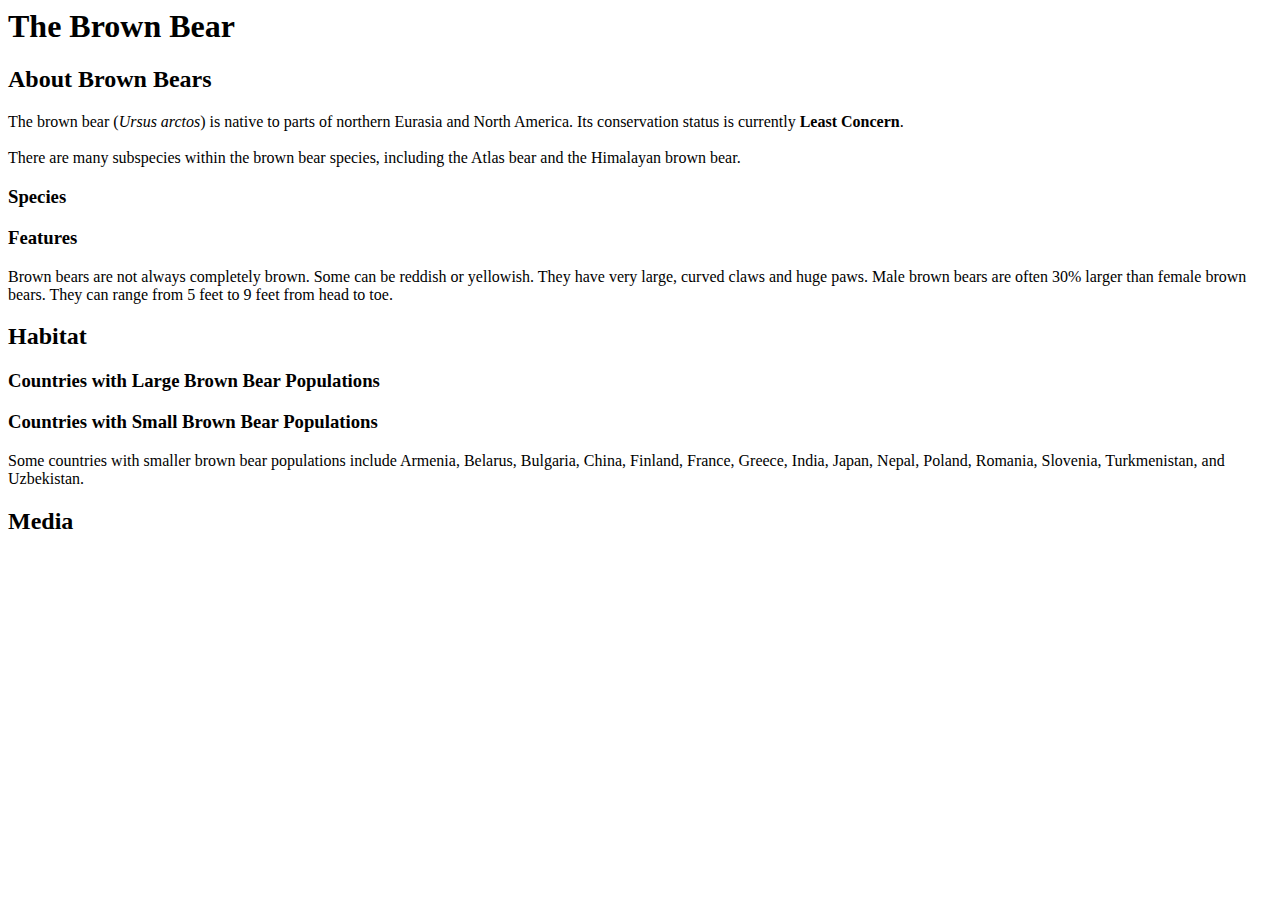
<file: 01_introduction/10.html>
<body>
    <h1>The Brown Bear</h1>
    <div id="introduction">
      <h2>About Brown Bears</h2>
      <p>The brown bear (<em>Ursus arctos</em>) is native to parts of northern Eurasia and North America. Its conservation status is currently <strong>Least Concern</strong>. <br><br> There are many subspecies within the brown bear species, including the Atlas bear and the Himalayan brown bear.</p>
      <h3>Species</h3>
      <h3>Features</h3>
      <p>Brown bears are not always completely brown. Some can be reddish or yellowish. They have very large, curved claws and huge paws. Male brown bears are often 30% larger than female brown bears. They can range from 5 feet to 9 feet from head to toe.</p>
    </div>
    <div id="habitat">
      <h2>Habitat</h2>
      <h3>Countries with Large Brown Bear Populations</h3>
      <h3>Countries with Small Brown Bear Populations</h3>
      <p>Some countries with smaller brown bear populations include Armenia, Belarus, Bulgaria, China, Finland, France, Greece, India, Japan, Nepal, Poland, Romania, Slovenia, Turkmenistan, and Uzbekistan.</p>
    </div>
    <div id="media">
      <h2>Media</h2>
    </div>
  </body>
</file>
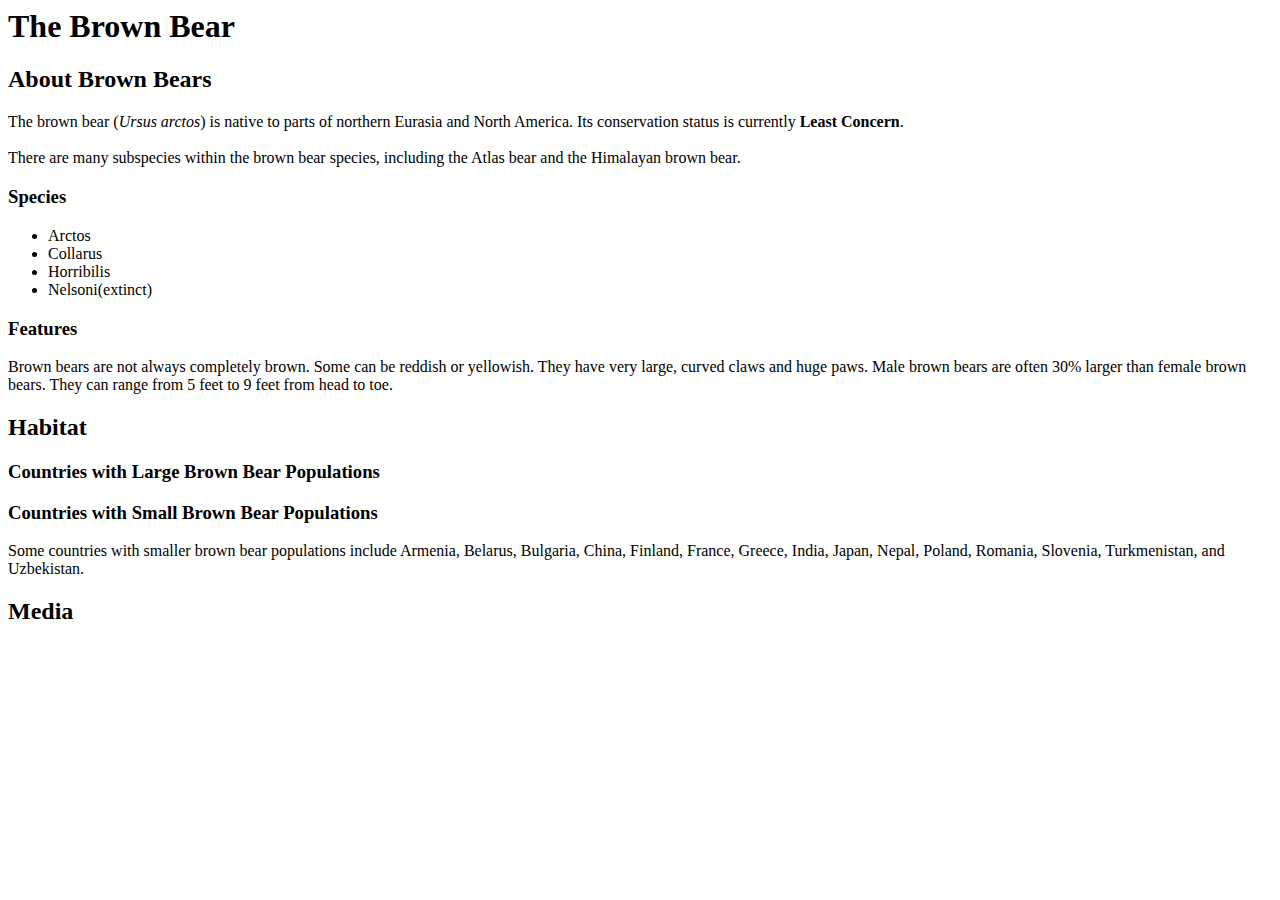
<file: 01_introduction/11.html>
<body>
    <h1>The Brown Bear</h1>
    <div id="introduction">
      <h2>About Brown Bears</h2>
      <p>The brown bear (<em>Ursus arctos</em>) is native to parts of northern Eurasia and North America. Its conservation status is currently <strong>Least Concern</strong>. <br><br> There are many subspecies within the brown bear species, including the Atlas bear and the Himalayan brown bear.</p>
      <h3>Species</h3>
      <ul>
        <li>Arctos</li>
        <li>Collarus</li>
        <li>Horribilis</li>
        <li>Nelsoni(extinct)</li>
      </ul>
      <h3>Features</h3>
      <p>Brown bears are not always completely brown. Some can be reddish or yellowish. They have very large, curved claws and huge paws. Male brown bears are often 30% larger than female brown bears. They can range from 5 feet to 9 feet from head to toe.</p>
    </div>
    <div id="habitat">
      <h2>Habitat</h2>
      <h3>Countries with Large Brown Bear Populations</h3>
      <h3>Countries with Small Brown Bear Populations</h3>
      <p>Some countries with smaller brown bear populations include Armenia, Belarus, Bulgaria, China, Finland, France, Greece, India, Japan, Nepal, Poland, Romania, Slovenia, Turkmenistan, and Uzbekistan.</p>
    </div>
    <div id="media">
      <h2>Media</h2>
    </div>
  </body>
</file>
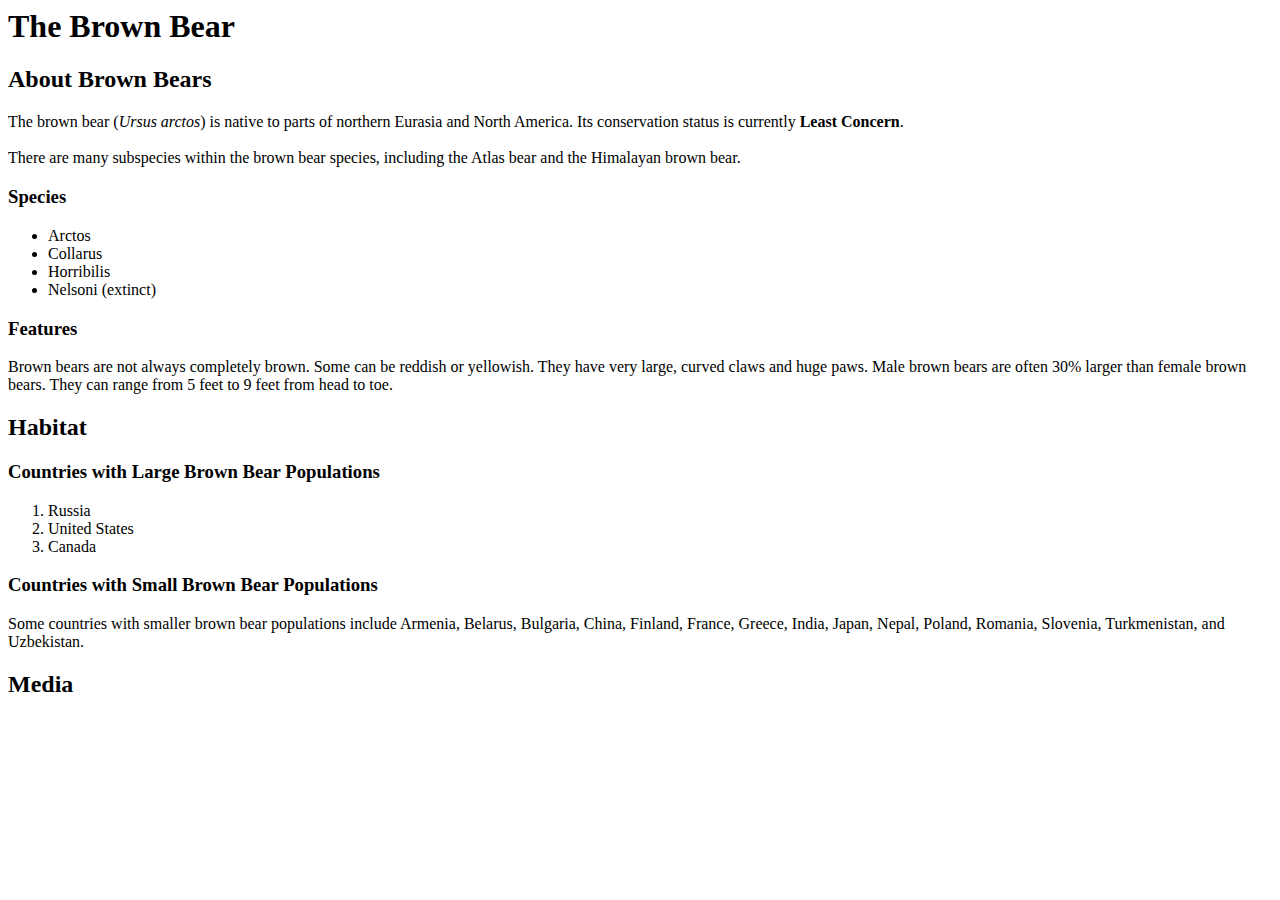
<file: 01_introduction/12.html>
<body>
    <h1>The Brown Bear</h1>
    <div id="introduction">
      <h2>About Brown Bears</h2>
      <p>The brown bear (<em>Ursus arctos</em>) is native to parts of northern Eurasia and North America. Its conservation status is currently <strong>Least Concern</strong>.<br /><br /> There are many subspecies within the brown bear species, including the Atlas bear and the Himalayan brown bear.</p>
      <h3>Species</h3>
      <ul>
        <li>Arctos</li>
        <li>Collarus</li>
        <li>Horribilis</li>
        <li>Nelsoni (extinct)</li>
      </ul>
      <h3>Features</h3>
      <p>Brown bears are not always completely brown. Some can be reddish or yellowish. They have very large, curved claws and huge paws. Male brown bears are often 30% larger than female brown bears. They can range from 5 feet to 9 feet from head to toe.</p>
    </div>
    <div id="habitat">
      <h2>Habitat</h2>
      <h3>Countries with Large Brown Bear Populations</h3>
      <ol>
        <li>Russia</li>
        <li>United States</li>
        <li>Canada</li>
      </ol>
      <h3>Countries with Small Brown Bear Populations</h3>
      <p>Some countries with smaller brown bear populations include Armenia, Belarus, Bulgaria, China, Finland, France, Greece, India, Japan, Nepal, Poland, Romania, Slovenia, Turkmenistan, and Uzbekistan.</p>
    </div>
    <div id="media">
      <h2>Media</h2>
    </div>
  </body>
</file>
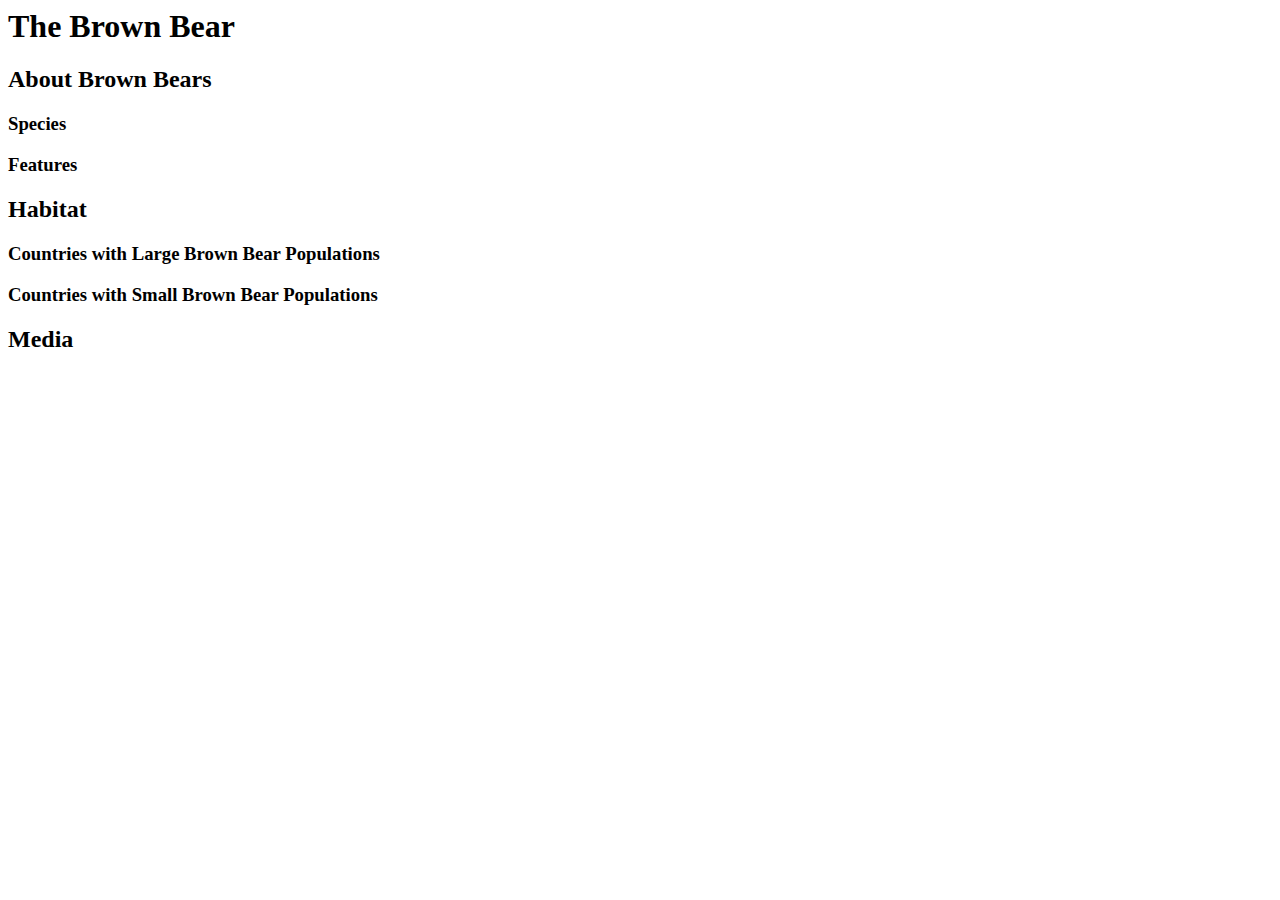
<file: 01_introduction/5.html>
<body>
    <h1>The Brown Bear</h1>
    <div>
      <h2>About Brown Bears</h2>
      <h3>Species</h3>
      <h3>Features</h3>
    </div>
    <div>
      <h2>Habitat</h2>
      <h3>Countries with Large Brown Bear Populations</h3>
      <h3>Countries with Small Brown Bear Populations</h3>
    </div>
    <div>
      <h2>Media</h2>
    </div>
  </body>
</file>
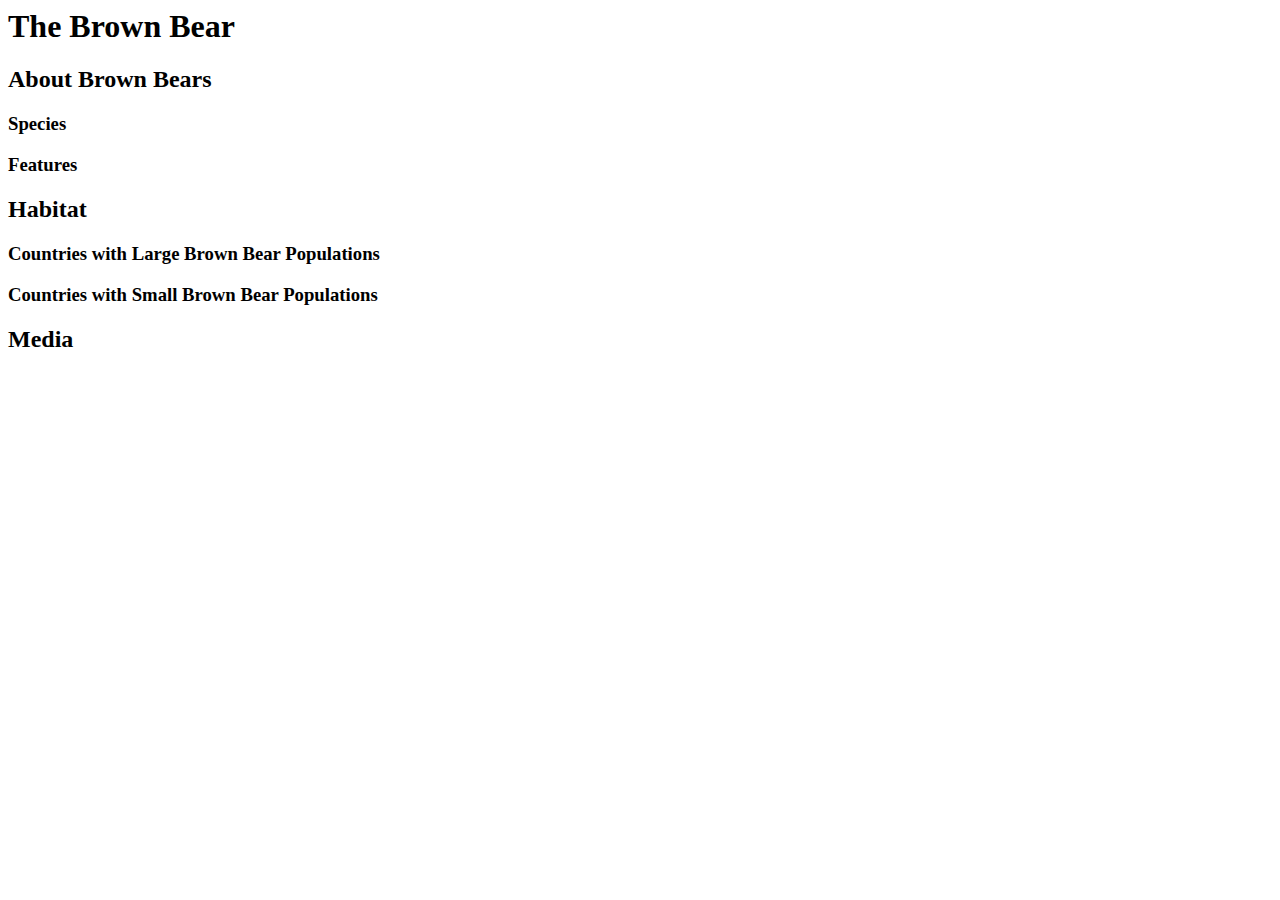
<file: 01_introduction/7.html>
<body>
    <h1>The Brown Bear</h1>
    <div id="introduction">
      <h2>About Brown Bears</h2>
      <h3>Species</h3>
      <h3>Features</h3>
    </div>
    <div id="habitat">
      <h2>Habitat</h2>
      <h3>Countries with Large Brown Bear Populations</h3>
      <h3>Countries with Small Brown Bear Populations</h3>
    </div>
    <div id="media">
      <h2>Media</h2>
    </div>
  </body>
</file>
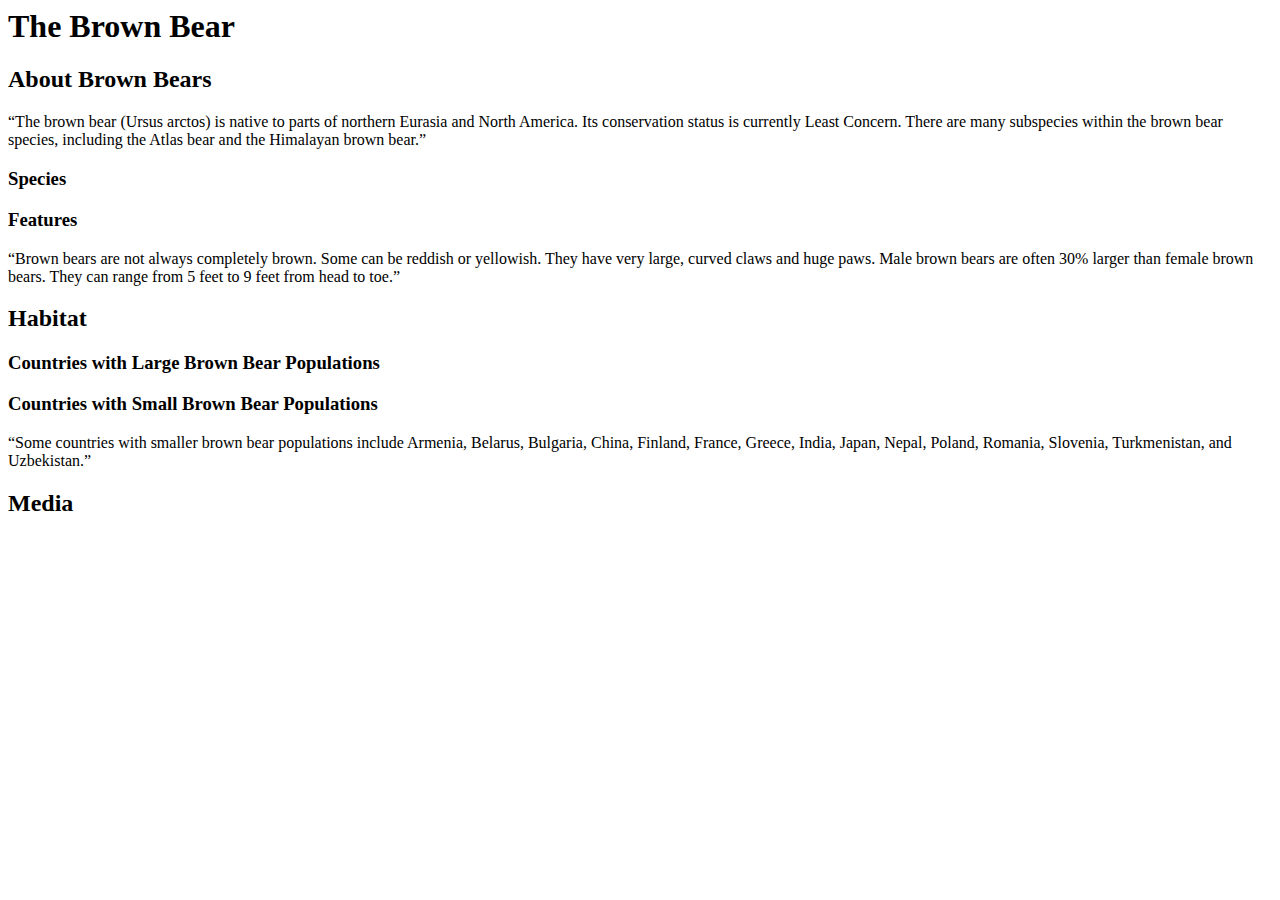
<file: 01_introduction/8.html>
<body>
    <h1>The Brown Bear</h1>
    <div id="introduction">
      <h2>About Brown Bears</h2>
  
      <p>“The brown bear (Ursus arctos) is native to parts of northern Eurasia and North America. Its conservation status is currently Least Concern. There are many subspecies within the brown bear species, including the Atlas bear and the Himalayan brown bear.”</p>
  
      <h3>Species</h3>
      <h3>Features</h3>
      
      <p>“Brown bears are not always completely brown. Some can be reddish or yellowish. They have very large, curved claws and huge paws. Male brown bears are often 30% larger than female brown bears. They can range from 5 feet to 9 feet from head to toe.”</p>
  
    </div>
    <div id="habitat">
      <h2>Habitat</h2>
      <h3>Countries with Large Brown Bear Populations</h3>
      <h3>Countries with Small Brown Bear Populations</h3>
  
      <p>“Some countries with smaller brown bear populations include Armenia, Belarus, Bulgaria, China, Finland, France, Greece, India, Japan, Nepal, Poland, Romania, Slovenia, Turkmenistan, and Uzbekistan.”</p>
  
    </div>
    <div id= "media">
      <h2>Media</h2>
    </div>
  </body>
</file>
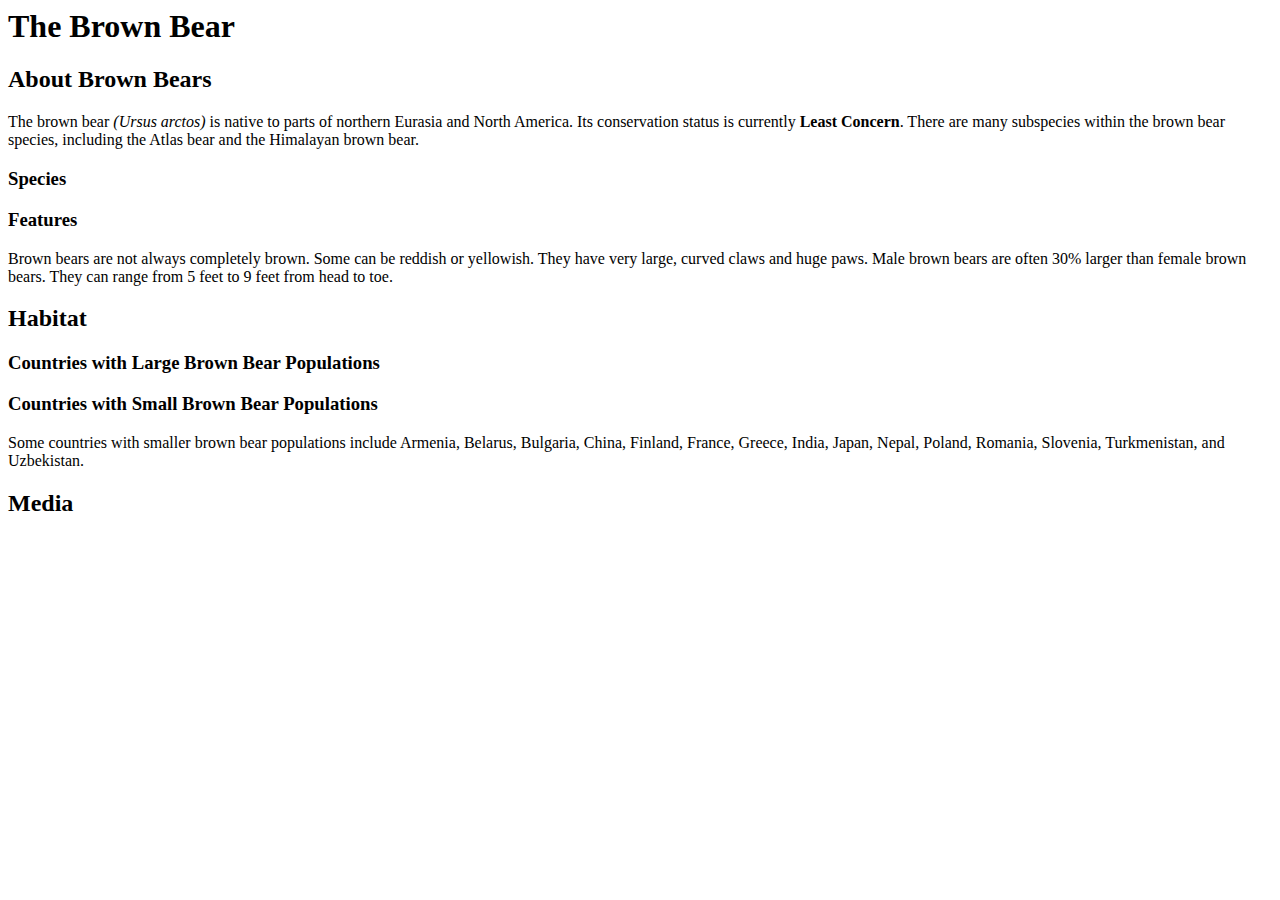
<file: 01_introduction/9.html>
<body>
    <h1>The Brown Bear</h1>
    <div id="introduction">
      <h2>About Brown Bears</h2>
      <p>The brown bear <em>(Ursus arctos)</em> is native to parts of northern Eurasia and North America. Its conservation status is currently <strong>Least Concern</strong>. There are many subspecies within the brown bear species, including the Atlas bear and the Himalayan brown bear.</p>
      <h3>Species</h3>
      <h3>Features</h3>
      <p>Brown bears are not always completely brown. Some can be reddish or yellowish. They have very large, curved claws and huge paws. Male brown bears are often 30% larger than female brown bears. They can range from 5 feet to 9 feet from head to toe.</p>
    </div>
    <div id="habitat">
      <h2>Habitat</h2>
      <h3>Countries with Large Brown Bear Populations</h3>
      <h3>Countries with Small Brown Bear Populations</h3>
      <p>Some countries with smaller brown bear populations include Armenia, Belarus, Bulgaria, China, Finland, France, Greece, India, Japan, Nepal, Poland, Romania, Slovenia, Turkmenistan, and Uzbekistan.</p>
    </div>
    <div id="media">
      <h2>Media</h2>
    </div>
  </body>
</file>
